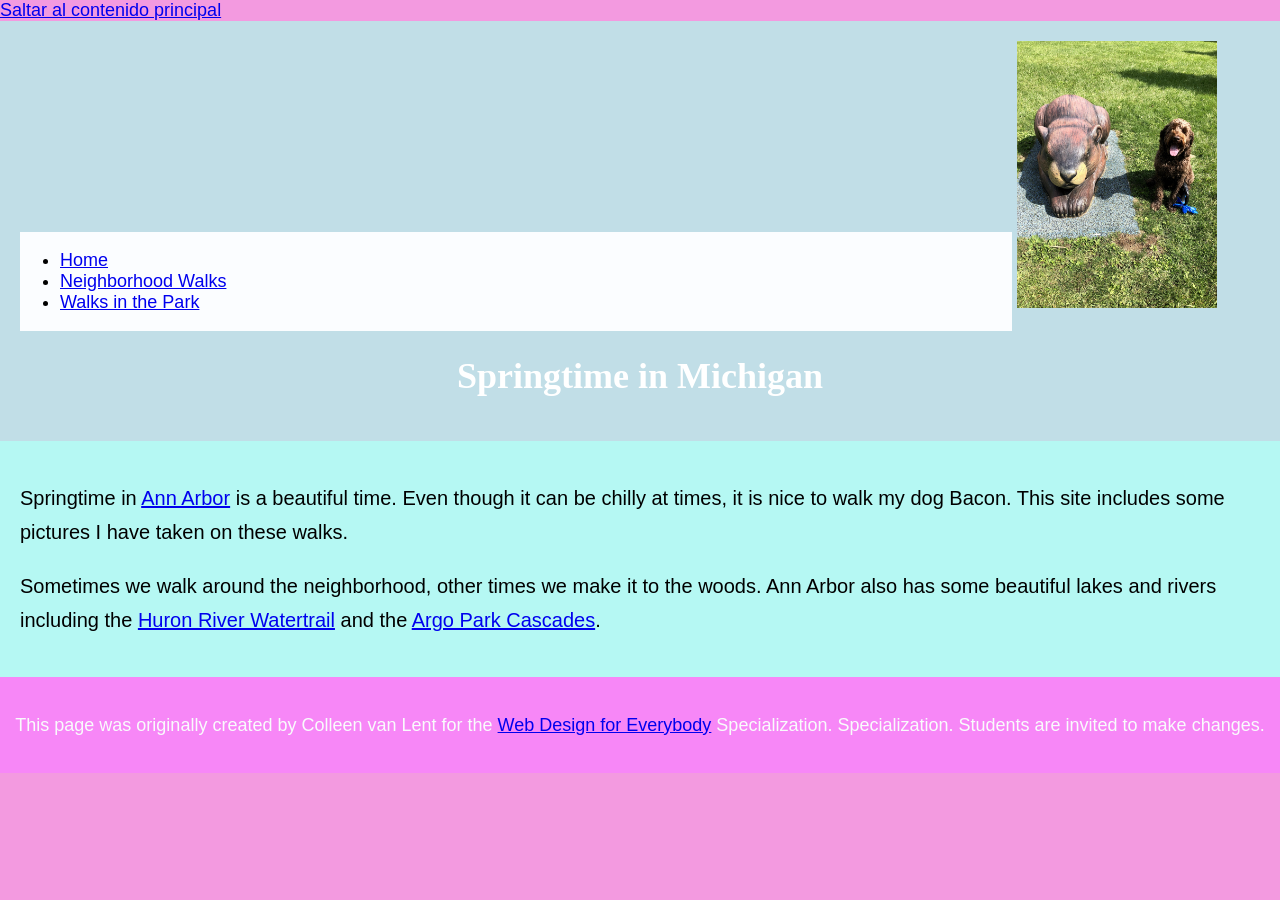
<file: index.html>
<!DOCTYPE html>
<html lang="en">

<head>
  <meta charset="utf-8">
  <meta name="viewport" content="width=device-width">
  <title>Springtime In Michigan</title>
  
  <link rel="stylesheet" href="css/style.css">
</head>

<body>
  <a href="#main-content">Saltar al contenido principal</a>
  <header>
    <nav>
      <ul>
        <li><a href="index.html">Home</a></li>
        <li><a href="neighborhood.html">Neighborhood Walks</a></li>
        <li><a href="parks.html">Walks in the Park</a></li>
      </ul>
    </nav>
    <img src="images/BaconGallupPark.jpg" alt="Brown Labradoodle sitting next to a statue.">
    <h1>Springtime in Michigan</h1>
  </header>
  <main id="main-content">
    <p>Springtime in <a href="https://www.michigan.org/city/ann-arbor">Ann Arbor</a> is a beautiful time. Even though
      it can be chilly at times, it is nice to walk my dog Bacon. This site includes some pictures I have taken on
      these walks. </p>

    <p>Sometimes we walk around the neighborhood, other times we make it to the woods. Ann Arbor also has some
      beautiful lakes and rivers including the <a
        href="https://www.annarbor.org/things-to-do/recreation-outdoors/huron-river/">Huron River Watertrail</a> and
      the <a href="https://www.a2gov.org/departments/Parks-Recreation/parks-places/argo/pages/default.aspx">Argo Park
        Cascades</a>.</p>

  </main>
  <footer>
    <p>This page was originally created by Colleen van Lent for the <a
        href="https://www.coursera.org/specializations/web-design"> Web Design for Everybody</a> Specialization.
      Specialization. Students are invited to make changes.</p>
  </footer>

</body>

</html>
</file>
<file: css/style.css>
body{
  font-family: Arial, sans-serif;
  font-size: 18px;
  background-color: #f39ae0;
  margin: 0;
}

header img{
    width: 200px;
    height: auto;
}

header{
  background-color: #c1dee7;
  padding: 20px;
}

nav{
  display:inline-block;
  width:80%;
  background-color: #fbfdff;
}

nav img{
  width:10%;
  height:auto;
}

.grid{
  display:grid;
  grid-template-columns:40% 40%;
  justify-content:space-around;
  align-items: start;
  row-gap: 20px;
}

.grid img{
  width:100%;
}

.flex{
  display:flex;
  flex-wrap:wrap;
  justify-content: space-around;
}

main{
  background-color: rgb(181, 248, 243);
  font-size: 20px;
  padding: 20px;
}

footer{
  background-color: #f787f7;
  color: #f9fbfc; 
  text-align: center;
  padding: 15px;
}
/*
li{
    display: inline-block;
    width: 120px;
}
*/

h1{
  text-align: center;
  font-family: Georgia, serif;
  color: white;
}

p{
  line-height: 1.7;
}
</file>
